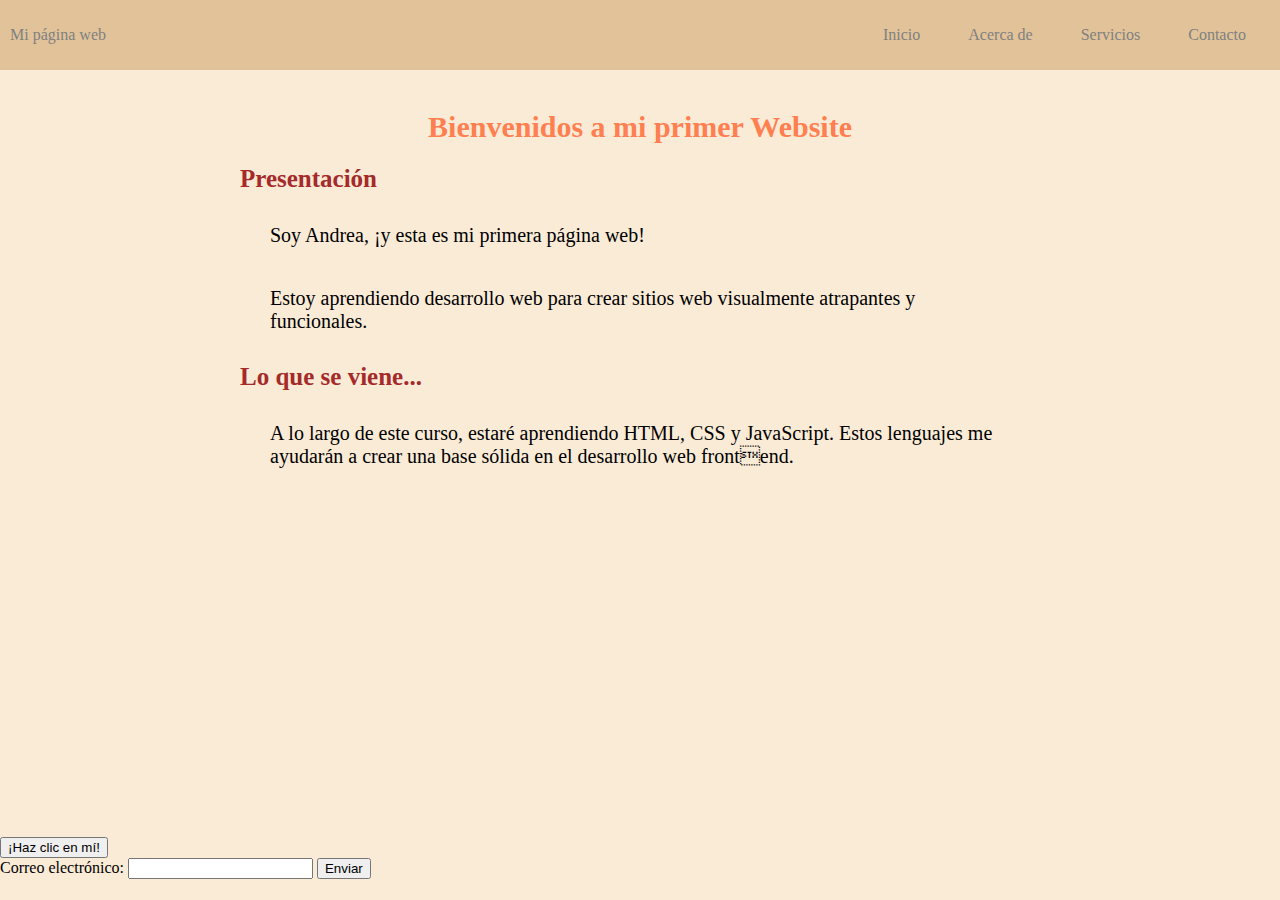
<file: index.html>
<!DOCTYPE html>
<html>

<head>
    <META charset="utf-8" />
    <title>Mi primer Sitio Web</title>
    <link rel="stylesheet" type="text/css" href="introduccion-a-css.css">
</head>

<body>
    <div class="container-nav">
        <nav class="navbar" role="navigation">
            <a href="index.html" class="brand">Mi página web</a>
            <ul class="nav-links">
                <li><a href="index.html">Inicio</a></li>
                <li><a href="about.html">Acerca de</a></li>
                <li><a href="service.html">Servicios</a></li>
                <li><a href="contact.html">Contacto</a></li>
            </ul>
        </nav>
        <button class="button-menu-toggle">Menu</button>
    </div>
    
    <div class="container">
        <h1>Bienvenidos a mi primer Website</h1>
        <section>
            <h2>Presentación</h2>
            <p>Soy Andrea, ¡y esta es mi primera página web!</p>
            <p>Estoy aprendiendo desarrollo web para crear sitios web visualmente
                atrapantes y funcionales.</p>
        </section>
        <section>
            <h2>Lo que se viene...</h2>
            <p>
                A lo largo de este curso, estaré aprendiendo HTML, CSS y JavaScript. Estos
                lenguajes me ayudarán a crear una base sólida en el desarrollo web frontend.
            </p>
        </section>
        <iframe width="560" height="315" src="https://www.youtube.com/embed/EGU3-R12nrs" title="YouTube video player" frameborder="0" allow="accelerometer; autoplay; clipboard-write; encrypted-media; gyroscope; picture-in-picture; web-share" allowfullscreen></iframe>
    </div>
    </div>
    </div>

    <button onClick="showAlert()" aria-label="Dispara una alerta de saludo">¡Haz
        clic en mí!</button>
        <form id="myForm">
            <label for="email">Correo electrónico:</label>
            <input type="email" id="email" name="email" required>
            <button id="boton1" type="submit">Enviar</button>
        </form>
    <script src="script.js"></script>
</body>

</html>
</file>
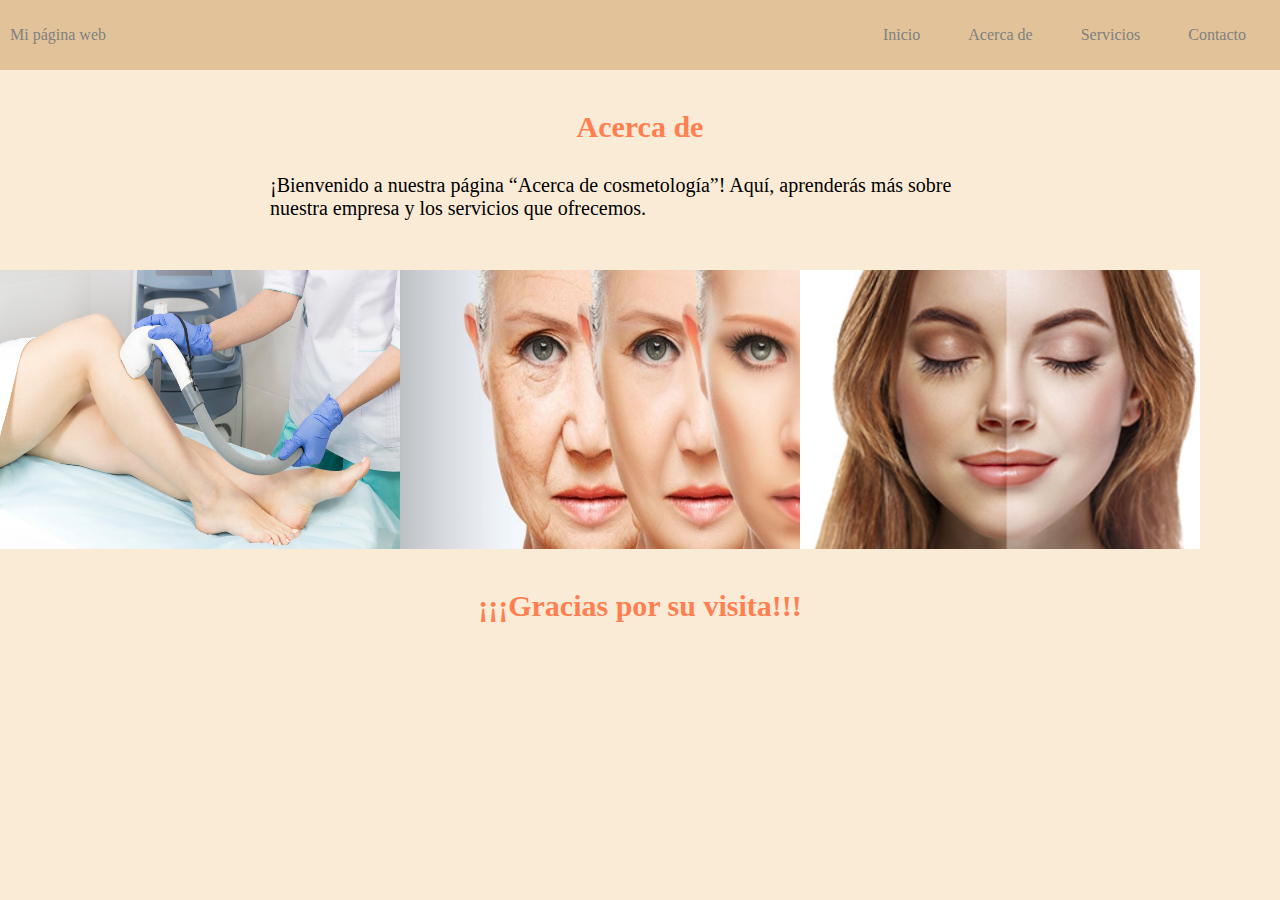
<file: about.html>
<!DOCTYPE html>
<html>

<head>
    <META charset="utf-8" />
    <title>Mi primer Sitio Web</title>
    <link rel="stylesheet" type="text/css" href="introduccion-a-css.css">
</head>

<body>
    <div class="container-nav">
        <nav class="navbar" role="navigation">
            <a href="index.html" class="brand">Mi página web</a>
            <ul class="nav-links">
                <li><a href="index.html">Inicio</a></li>
                <li><a href="about.html">Acerca de</a></li>
                <li><a href="service.html">Servicios</a></li>
                <li><a href="contact.html">Contacto</a></li>
            </ul>
        </nav>
        <button class="button-menu-toggle">Menu</button>
    </div>
    <main>
    <div class="container">
        <h1>Acerca de</h1>
<p>¡Bienvenido a nuestra página “Acerca de cosmetología”! Aquí, aprenderás más sobre
nuestra empresa y los servicios que ofrecemos.</p>

            </div>
        </div>
    </div>
    <div class="img-container">   
        <img class="imagen1" src="imagen1.jpg" alt="Descripción de la imagen 1" />  
        <img class="imagen1" src="imagen2.jpg" alt="Descripción de la imagen 2" />
        <img class="imagen1" src="imagen3.jpg" alt="Descripción de la imagen 3" />
        </div>
        
        <div class="container greeting">
            <h1>¡¡¡Gracias por su visita!!!</h1>
            </div>
    </main>
    <script src="script.js"></script>
</body>

</html>
</file>
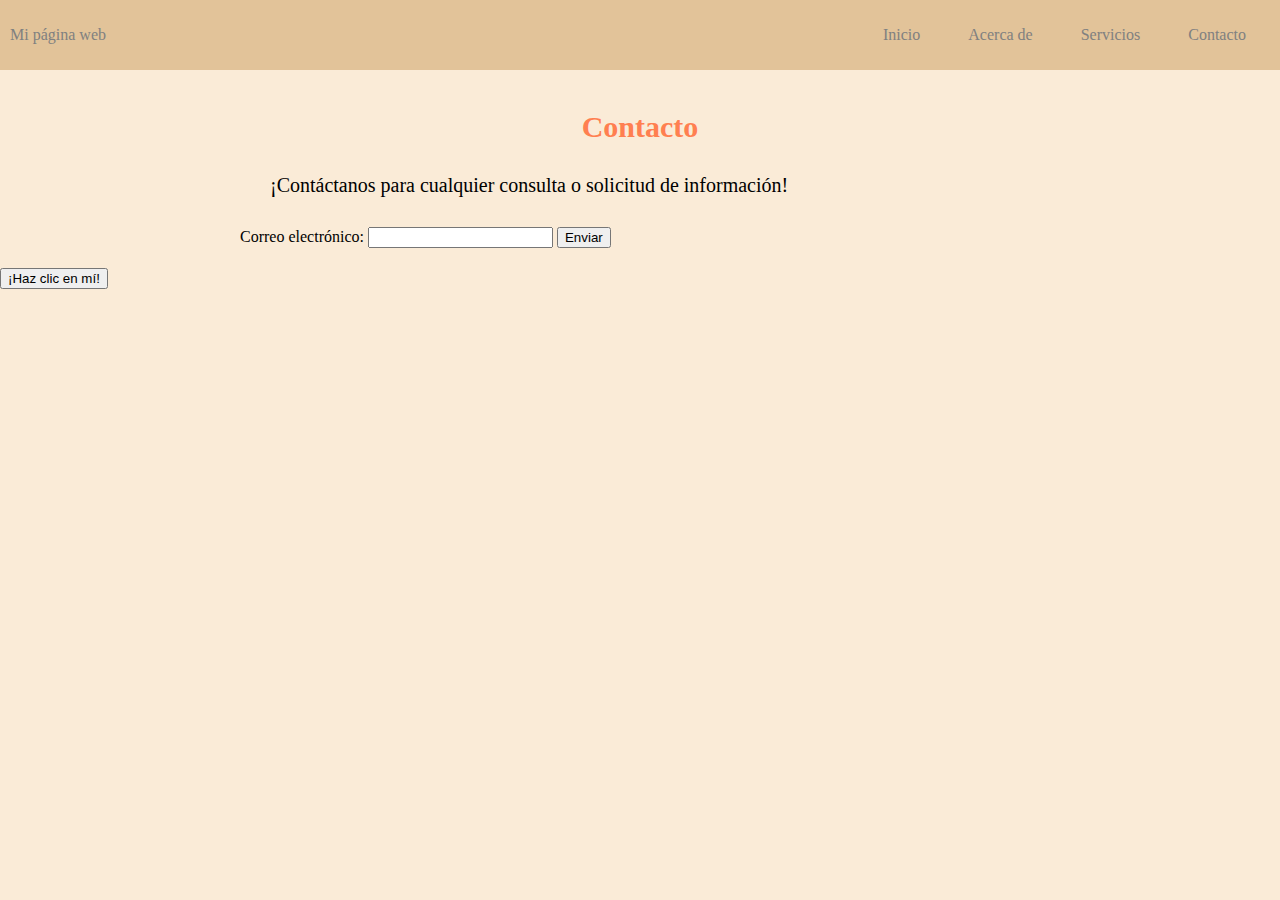
<file: contact.html>
<!DOCTYPE html>
<html>

<head>
    <META charset="utf-8" />
    <title>Mi primer Sitio Web</title>
    <link rel="stylesheet" type="text/css" href="introduccion-a-css.css">
</head>

<body>
    <div class="container-nav">
        <nav class="navbar" role="navigation">
            <a href="index.html" class="brand">Mi página web</a>
            <ul class="nav-links">
                <li><a href="index.html">Inicio</a></li>
                <li><a href="about.html">Acerca de</a></li>
                <li><a href="service.html">Servicios</a></li>
                <li><a href="contact.html">Contacto</a></li>
            </ul>
        </nav>
        <button class="button-menu-toggle">Menu</button>
    </div>
    <div class="container">
        <h1>Contacto</h1>
        <p>¡Contáctanos para cualquier consulta o solicitud de información!</p>
        <form id="myForm">
            <label for="email">Correo electrónico:</label>
            <input type="email" id="email" name="email" required>
            <button type="submit">Enviar</button>
        </form>


            </div>
        </div>
    </div>
   
    <button onclick="showAlert()">¡Haz clic en mí!</button>

   
    <script src="script.js"></script>
</body>

</html>
</file>
<file: introduccion-a-css.css>
body {
    background-color: antiquewhite;
}

h1 {
    color: blueviolet;
    font-family: Comic Sans MS;
    font-size: 30px;
    text-align: center
}

h2 {
    color: brown;
    font-family: 'arial black';
    font-size: 25px;

}

p {
    color: black;
    font-family: 'arial ';
    font-size: 20px;
    padding: 10px;
    margin: 20px
}

h1 {
    color: coral;
    font-family: Comic Sans MS;
    font-size: 30px;
    text-align: center
}

.container {
    max-width: 800px;
    margin: auto;
    padding: 20px;
}

.row {
    display: flex;
    flex-wrap: wrap;
    margin: 10px;
}

.column {
    flex: 1;
    padding: 10px;
}


body {
    margin: 0;
}

.container-nav {
    display: flex;
    padding: 10px;
    height: 50px;
    background-color: rgb(226, 195, 153);
}

.navbar {
    display: flex;
    justify-content: space-between;
    width: 100%;
}

.brand {
    display: flex;
    align-items: center;
}

li>a {
    padding: 8px 24px
}

li {
    list-style-type: none;
}

a {
    color: gray;
    text-decoration: none;
}

.nav-links {
    display: flex;
    align-items: center;
}

.button-menu-toggle {
    display: none;
}

.img-container {
    display: flex;
    flex-wrap: wrap;
}

.imagen1 {
    width: 400px;
}

.greeting{
    text-align: center;
    
}
@media (max-width: 768px) {
    .column {
        flex: 100%;
    }

    .nav-links {
        display: none;
    }

    .button-menu-toggle {
        display: block;
        background-color: white;
        border: none;
        border-radius: 50px;
        padding: 0 24px;
        font-family: monospace;
        font-weight: bold;
        font-size: 20px;
    }

    .nav-links.nav-links-responsive {
        position: absolute;
        display: flex;
        background-color: rgba(20, 20, 20, 0.95);
        width: 100%;
        height: 100%;
        top: 70px;
        left: 0;
        flex-direction: column;
        padding-top: 200px;
        align-items: center;
        gap: 70px;
        font-size: 40px;
    }
}
</file>
